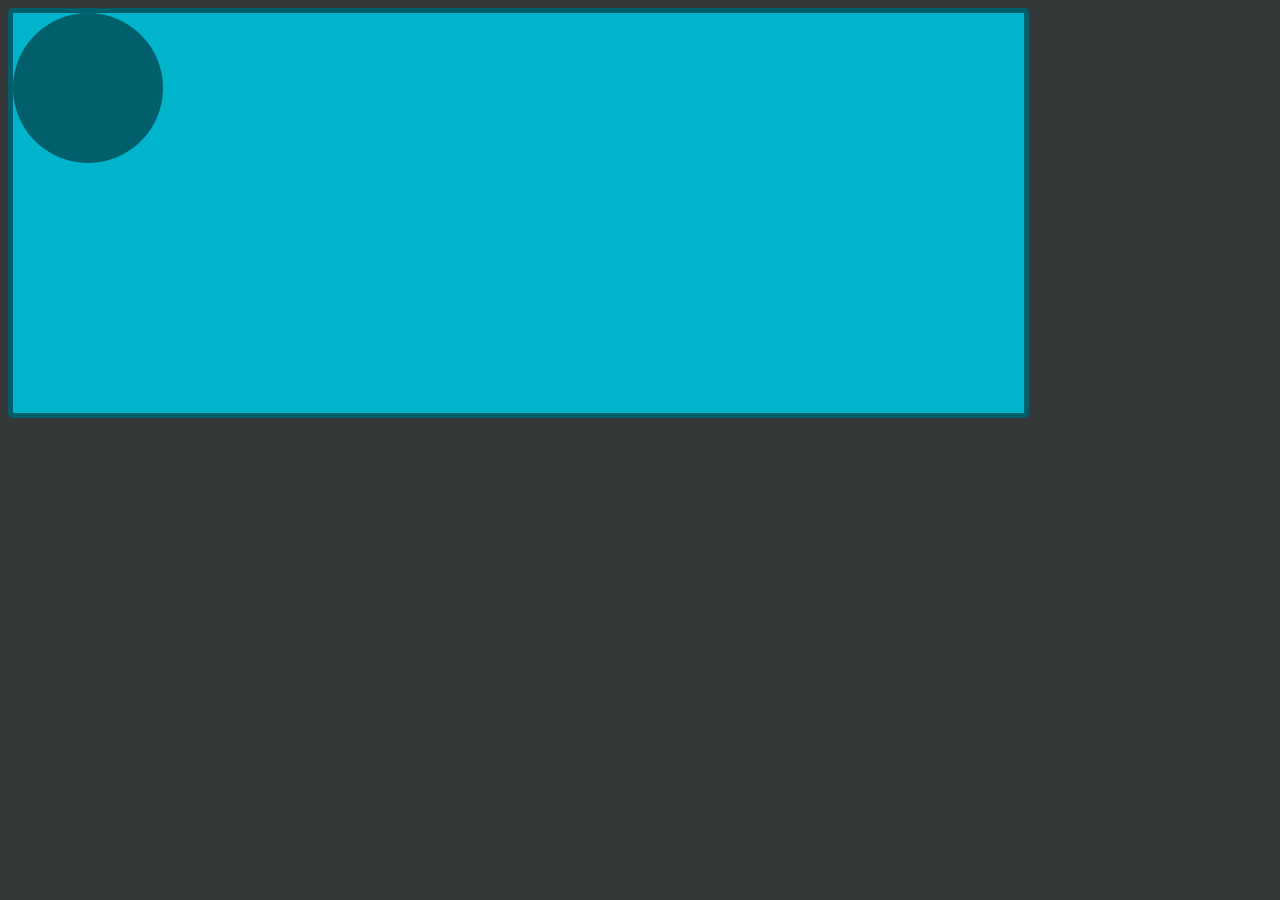
<file: flexbox/index.html>
<!DOCTYPE html>
<html lang="pt-br">

<head>
    <meta charset="UTF-8">
    <title>Flexbox</title>
    <link rel="stylesheet" href="./style.css">
</head>

<body>

    <div class="caixa">
        <div class="bolinha">
        </div>
    </div>

</body>

</html>
</file>
<file: flexbox/style.css>
body{
    background-color: #343838;
}

.caixa{
    background-color: #00b4cc;
    width: 80%;
    height: 400px;
    display: flex;
    border: 5px solid #005f6b;
    border-radius: 5px;
}

.bolinha{
    background-color: #005f6b;
    width: 150px;
    height: 150px;
    border-radius: 50%;
}
</file>
